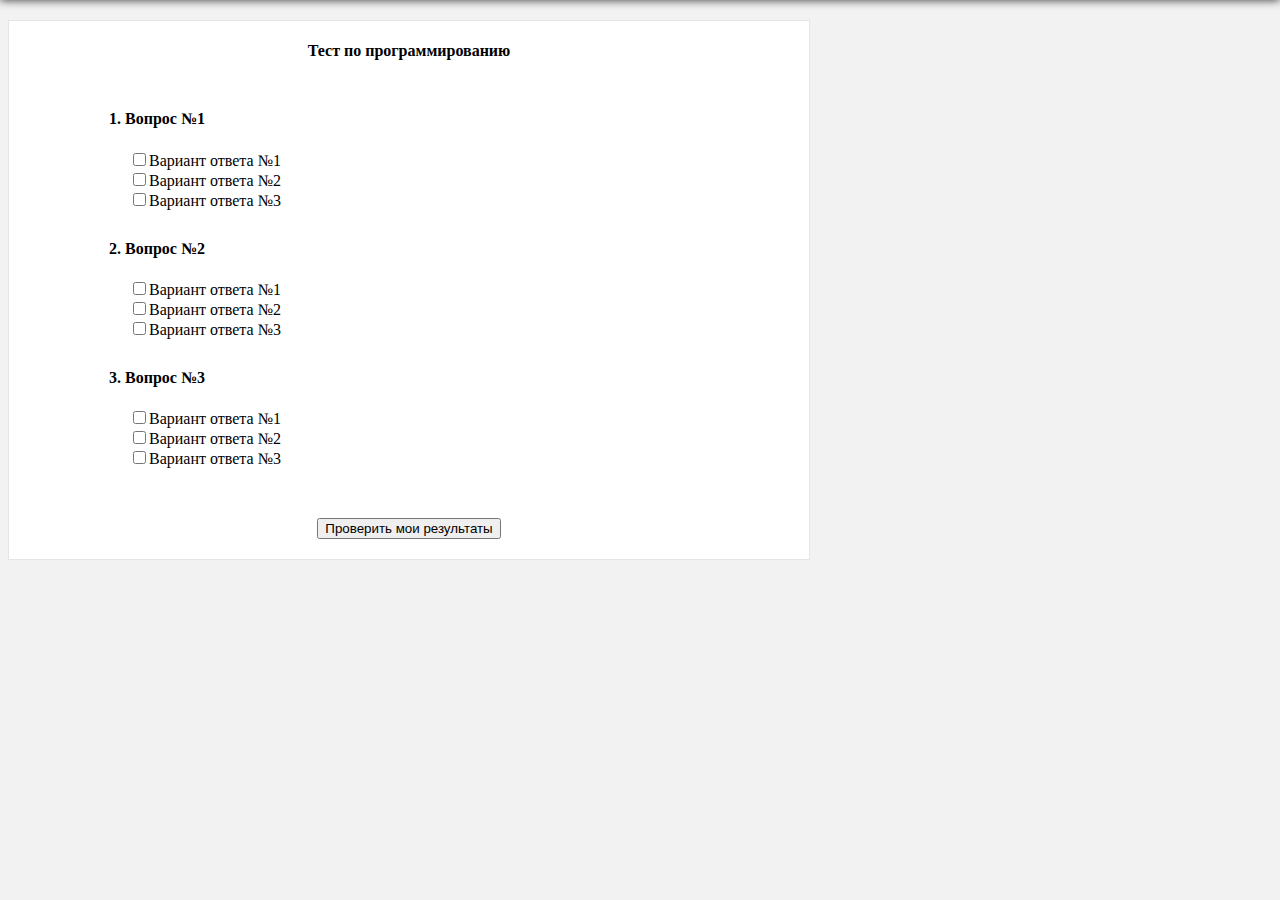
<file: index.html>
<!DOCTYPE html>
<html lang="en">
<head>
	<meta charset="UTF-8">
	<title>js_03-04</title>
	
	<!-- Latest compiled and minified CSS -->
	<link rel="stylesheet" href="https://maxcdn.bootstrapcdn.com/bootstrap/3.3.6/css/bootstrap.min.css" integrity="sha384-1q8mTJOASx8j1Au+a5WDVnPi2lkFfwwEAa8hDDdjZlpLegxhjVME1fgjWPGmkzs7" crossorigin="anonymous">
	<link rel="stylesheet" href="css/style.css">
</head>
<body>

	<script src="js/script.js"></script>	
</body>
</html>
</file>
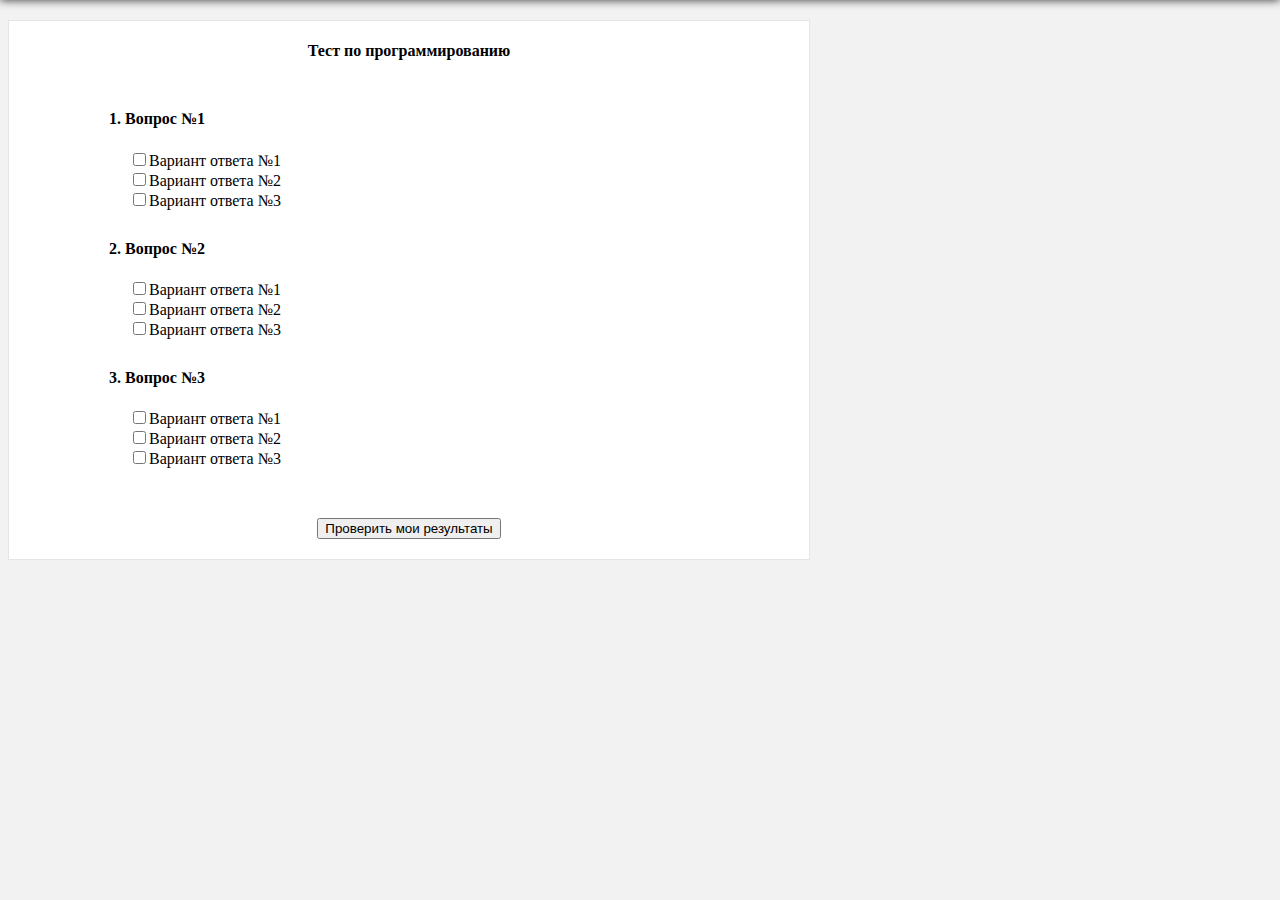
<file: index-result.html>
<!DOCTYPE html>
<html lang="en">
<head>
	<meta charset="UTF-8">
	<title>js_03-04</title>
	
	<!-- Latest compiled and minified CSS -->
	<link rel="stylesheet" href="https://maxcdn.bootstrapcdn.com/bootstrap/3.3.6/css/bootstrap.min.css" integrity="sha384-1q8mTJOASx8j1Au+a5WDVnPi2lkFfwwEAa8hDDdjZlpLegxhjVME1fgjWPGmkzs7" crossorigin="anonymous">
	<link rel="stylesheet" href="css/style.css">
</head>
<body>
	<div class="container">
		<div class="header"><h4>Тест по программированию</h4></div>
		<div class="box">
			<h4>1. Вопрос №1</h4>
			<div class="checkbox">
				<label>
					<input type="checkbox" value="">Вариант ответа №1
				</label>
			</div>
			<div class="checkbox">
				<label>
					<input type="checkbox" value="">Вариант ответа №2
				</label>
			</div>
			<div class="checkbox">
				<label>
					<input type="checkbox" value="">Вариант ответа №3
				</label>
			</div>
		</div>
		<div class="box">
			<h4>2. Вопрос №2</h4>
			<div class="checkbox">
				<label>
					<input type="checkbox" value="">Вариант ответа №1
				</label>
			</div>
			<div class="checkbox">
				<label>
					<input type="checkbox" value="">Вариант ответа №2
				</label>
			</div>
			<div class="checkbox">
				<label>
					<input type="checkbox" value="">Вариант ответа №3
				</label>
			</div>
		</div>
		<div class="box">
			<h4>3. Вопрос №3</h4>
			<div class="checkbox">
				<label>
					<input type="checkbox" value="">Вариант ответа №1
				</label>
			</div>
			<div class="checkbox">
				<label>
					<input type="checkbox" value="">Вариант ответа №2
				</label>
			</div>
			<div class="checkbox">
				<label>
					<input type="checkbox" value="">Вариант ответа №3
				</label>
			</div>
		</div>
		<div class="button">
			<button type="button" class="btn btn-primary">Проверить мои результаты</button>
		</div>
	</div>
</body>
</html>
</file>
<file: css/style.css>
body {
	background: #f2f2f2;
}
body:before {
  content: "";
  position: fixed;
  top: -10px;
  left: 0;
  width: 100%;
  height: 10px;
  z-index: 100;
  -webkit-box-shadow: 0px 0px 10px rgba(0,0,0,.8);
  -moz-box-shadow: 0px 0px 10px rgba(0,0,0,.8);
  box-shadow: 0px 0px 10px rgba(0,0,0,.8);
}
.container {
	width: 800px;
	margin-top: 20px;
	background: #fff;
	border: 1px solid #e5e5e5;
}
.header {
	margin-top: 20px;
	margin-bottom: 50px;
	text-align: center;
}
.box {
	margin-left: 100px;
	margin-bottom: 30px;
}
.checkbox {
	margin-left: 20px;
}
.button {
	margin-top: 50px;
	margin-bottom: 20px;
	text-align: center;
}
</file>
